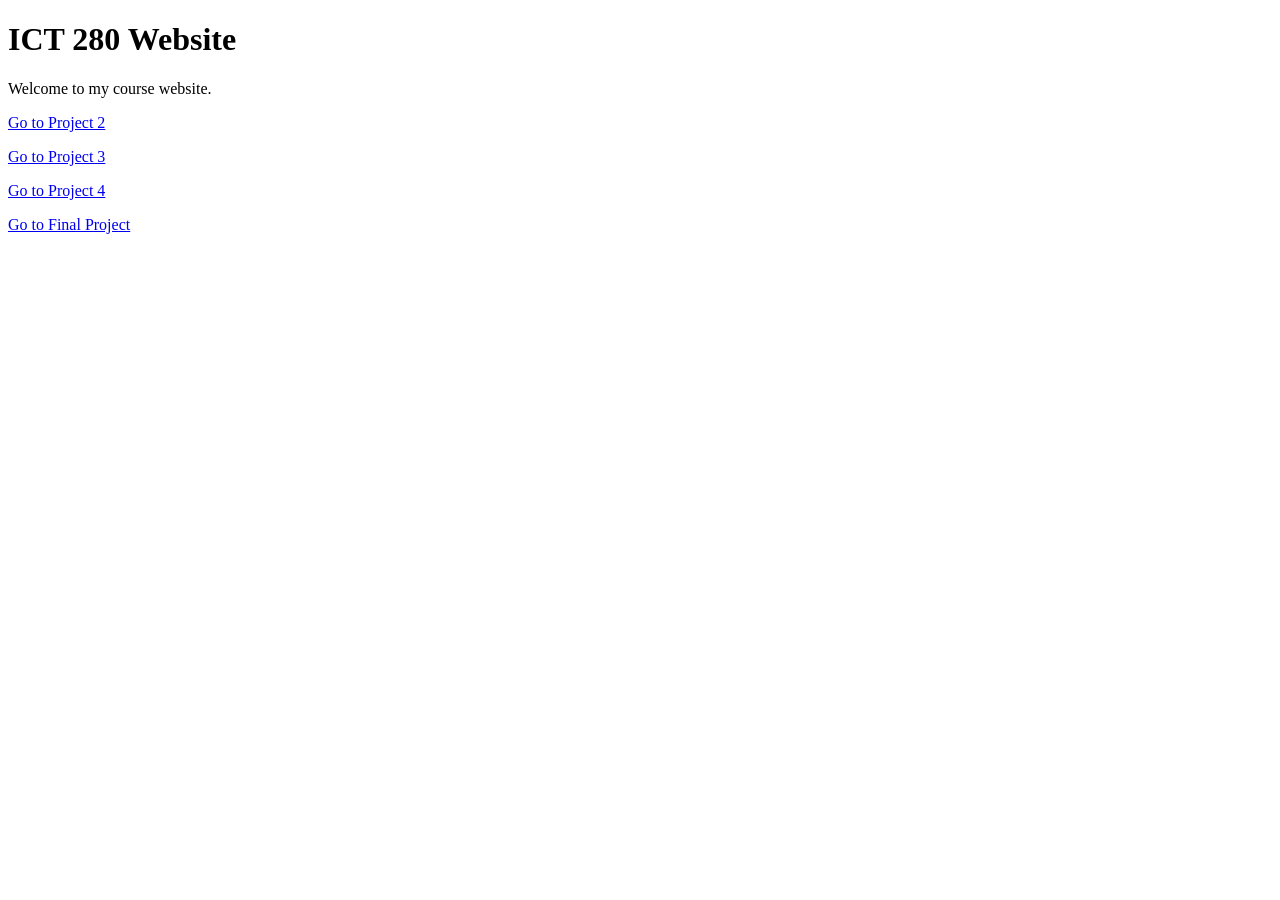
<file: index.html>
<!DOCTYPE html>
<html lang="en">
<head>
<title>ICT280 Home</title>
</head>
<body>
    <h1>ICT 280 Website</h1>
<p>Welcome to my course website.</p>

<p><a href="html/project2.html">Go to Project 2</a></p>
<p><a href="html/project3.html">Go to Project 3</a></p>
<p><a href="html/project4.html">Go to Project 4</a></p>
<p><a href="final/html/index.html">Go to Final Project</a></p>
</body>
</html>
</file>
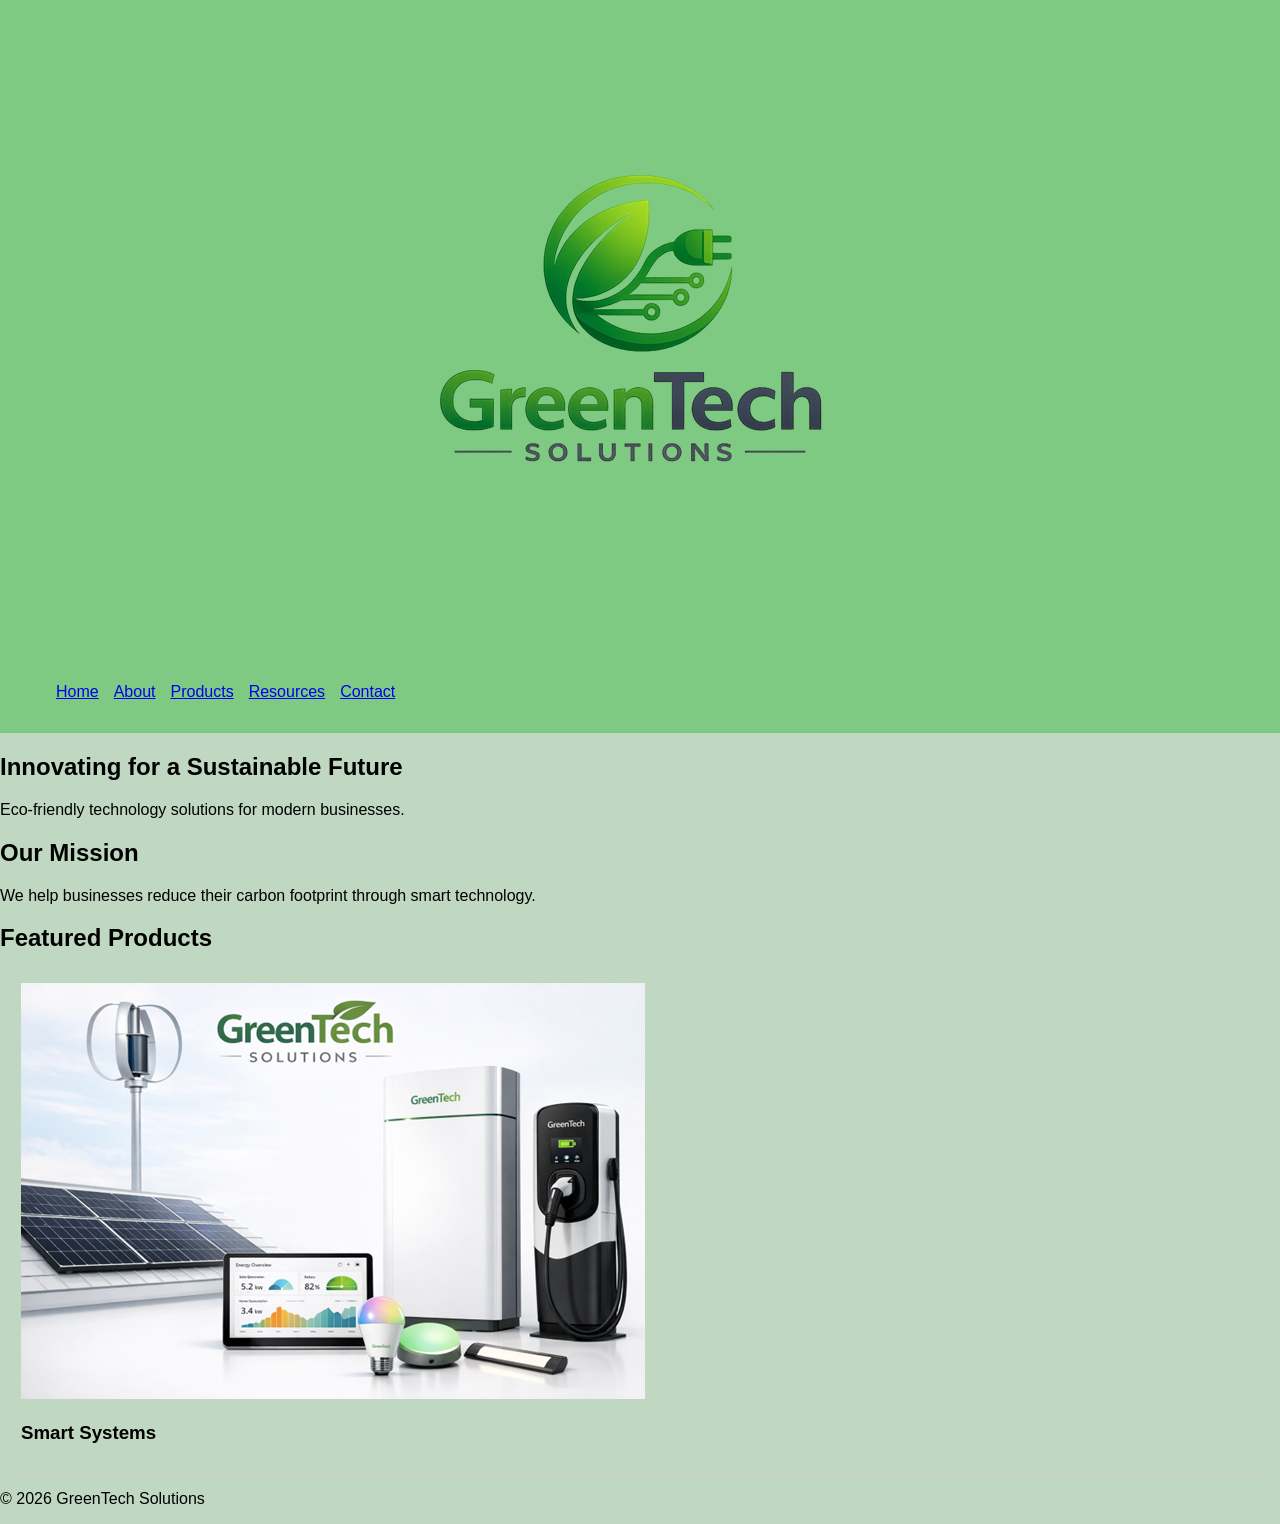
<file: final/html/index.html>
<!DOCTYPE html>
<html lang="en">
    <head>
        <meta charset="UTF-8">
        <meta name="viewport" content="width=device-width, initial-scale=1.0">
        <title>Final Project</title>
        <link rel="stylesheet" href="../css/style.css">
    </head>
		<body>
        <header>
			<h1>
                <img src="../images/GreenTechSolutions.png" class="center-image" alt="GreenTech Solutions">
            </h1>
            <nav>
	            <ul>
                    <li><a href="index.html">Home</a></li>
                    <li><a href="about.html">About</a></li>
                    <li><a href="products.html">Products</a></li>
                    <li><a href="blog.html">Resources</a></li>
                    <li><a href="contact.html">Contact</a></li>
                </ul>
            </nav>
        </header>  
        <main>
            <section>
                <h2>Innovating for a Sustainable Future</h2>
                    <p>Eco-friendly technology solutions for modern businesses.</p>
            </section>

            <section>
                <h2>Our Mission</h2>
                    <p>We help businesses reduce their carbon footprint through smart technology.</p>
            </section>

            <section class="products-preview">
                <h2>Featured Products</h2>
            <div class="card">
                <img src="../images/GreenTechProducts.png" alt="Smart Systems">
                <h3>Smart Systems</h3>
            </div>
            </section>
        </main>
        <footer>
            <p>&copy; 2026 GreenTech Solutions</p>
        </footer>

        <script src="../javascript/script.js"></script>
	    </body>
</html>
</file>
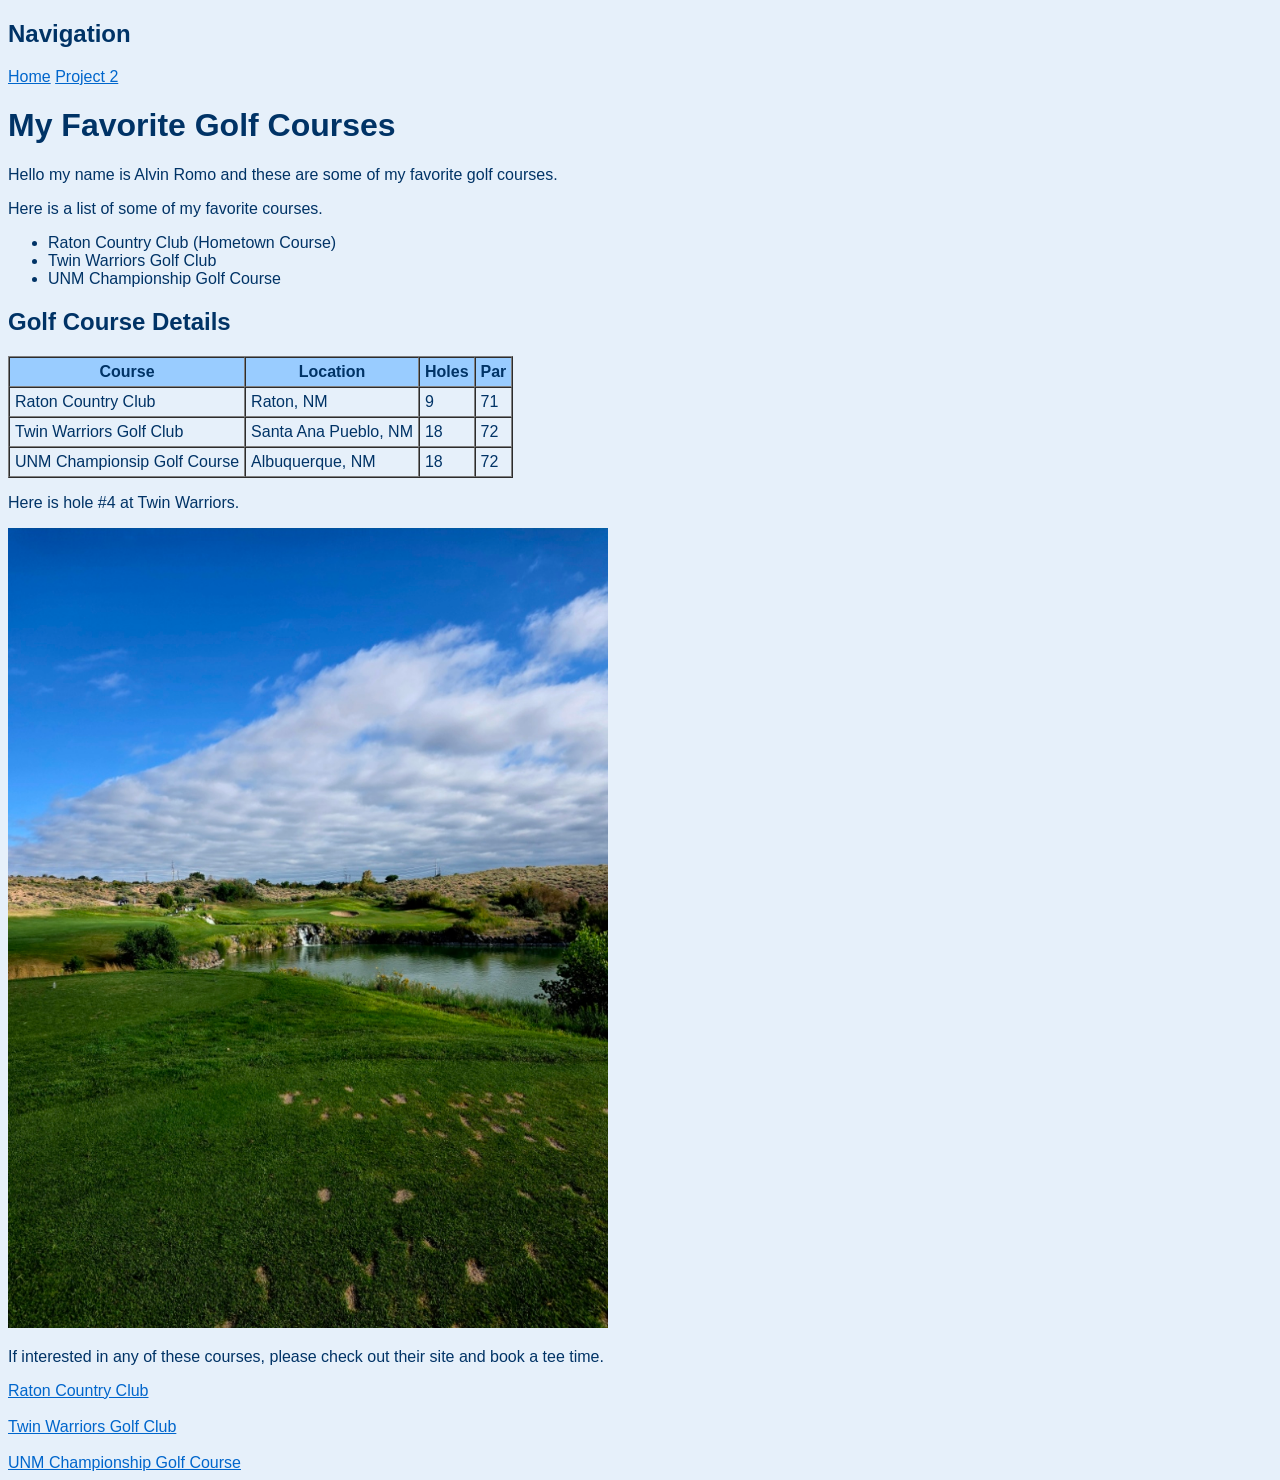
<file: 1. html/project2.html>
<!DOCTYPE html>
<html lang="en">
    <head>
        <title>ICT280 Project2</title>
    </head>
    <body  bgcolor="#E6F0FA" text="#003366" link="#0066CC" vlink="#330066" alink="#FF6600" style="font-family: Arial;">
        <h2>Navigation</h2>
        <a href="/index.html">Home</a>
        <a href="project2.html">Project 2</a>
        
        <h1>My Favorite Golf Courses</h1>
        <p>Hello my name is Alvin Romo and these are some of my favorite golf courses.</p>
        <p>Here is a list of some of my favorite courses.</p>

        <ul>
            <li>Raton Country Club (Hometown Course)</li>
            <li>Twin Warriors Golf Club</li>
            <li>UNM Championship Golf Course</li>
        </ul>

        <h2>Golf Course Details</h2>
    <table border="1" cellpadding="5" cellspacing="0">
        <tr bgcolor="#99CCFF">
            <th>Course</th>
            <th>Location</th>
            <th>Holes</th>
            <th>Par</th>
        </tr>
        <tr>
            <td>Raton Country Club</td>
            <td>Raton, NM</td>
            <td>9</td>
            <td>71</td>
        </tr>
        <tr>
            <td>Twin Warriors Golf Club</td>
            <td>Santa Ana Pueblo, NM</td>
            <td>18</td>
            <td>72</td>
        </tr>
        <tr>
            <td>UNM Championsip Golf Course</td>
            <td>Albuquerque, NM</td>
            <td>18</td>
            <td>72</td>
    </table>

        <p>Here is hole #4 at Twin Warriors.</p>
        <img src="Images/TwinWarriors.jpg" alt="Twin Warriors Hole #4" width="600">

        <p>If interested in any of these courses, please check out their site and book a tee time.</p>
        <a href="https://www.ratongolfcourse.com/">Raton Country Club</a><br></br>
        <a href="https://www.mynewmexicogolf.com/twin/">Twin Warriors Golf Club</a><br></br>
        <a href="https://unmgolf.unm.edu/championship-course/">UNM Championship Golf Course</a>
    </body>
</html>
</file>
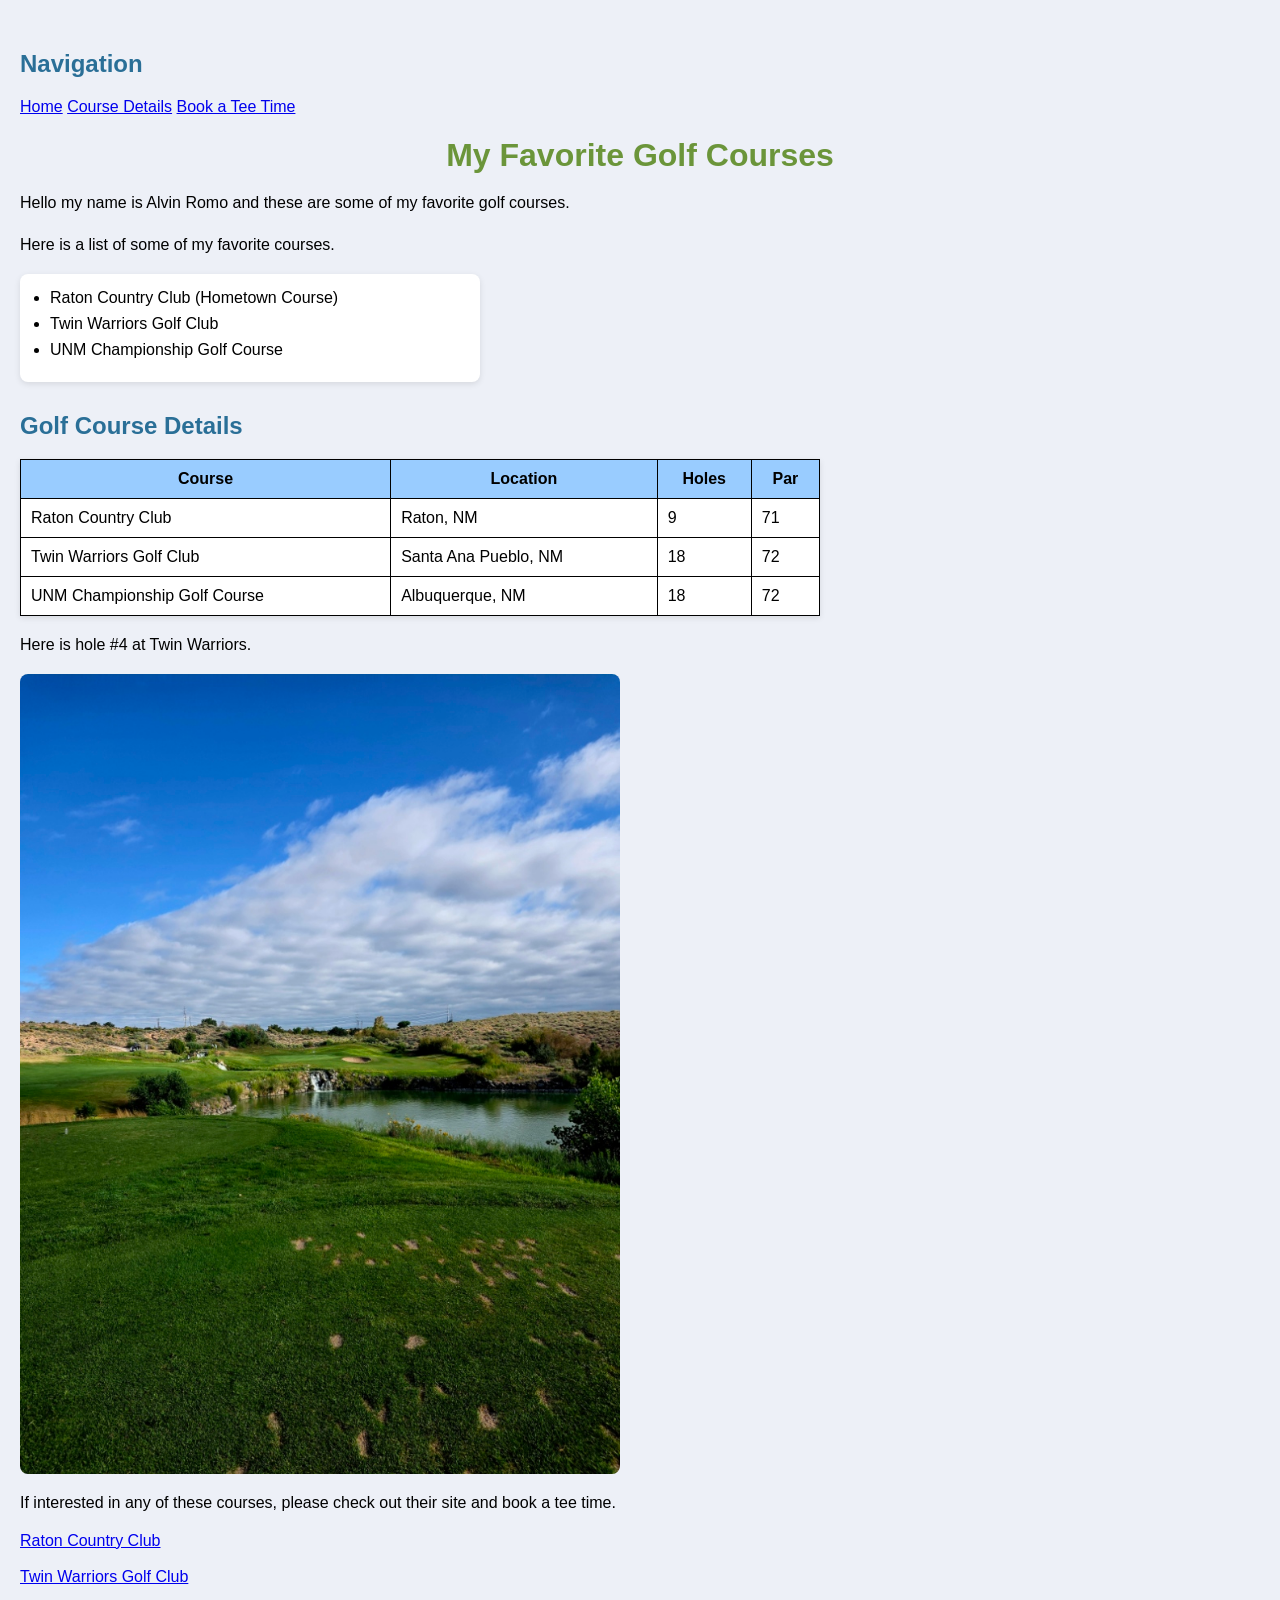
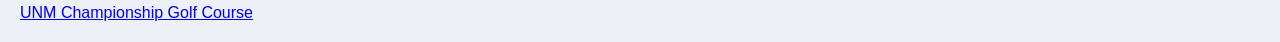
<file: 1. html/project3.html>
<!DOCTYPE html>
<html lang="en">
    <head>
        <link rel="stylesheet" href="../css/styles.css">
        <title>ICT280 Project3</title>
    </head>
    <body>
        <h2 id="home">Navigation</h2>
        <a href="#home">Home</a>
        <a href="#coursedetails">Course Details</a>
        <a href="#courses">Book a Tee Time</a>

        <h1>My Favorite Golf Courses</h1>
        <p>Hello my name is Alvin Romo and these are some of my favorite golf courses.</p>
        <p>Here is a list of some of my favorite courses.</p>

        <ul>
            <li>Raton Country Club (Hometown Course)</li>
            <li>Twin Warriors Golf Club</li>
            <li>UNM Championship Golf Course</li>
        </ul>

        <h2 id="coursedetails">Golf Course Details</h2>
    <table>
        <tr>
            <th>Course</th>
            <th>Location</th>
            <th>Holes</th>
            <th>Par</th>
        </tr>
        <tr>
            <td>Raton Country Club</td>
            <td>Raton, NM</td>
            <td>9</td>
            <td>71</td>
        </tr>
        <tr>
            <td>Twin Warriors Golf Club</td>
            <td>Santa Ana Pueblo, NM</td>
            <td>18</td>
            <td>72</td>
        </tr>
        <tr>
            <td>UNM Championship Golf Course</td>
            <td>Albuquerque, NM</td>
            <td>18</td>
            <td>72</td>
        </tr>
    </table>

        <p>Here is hole #4 at Twin Warriors.</p>
        <img src="Images/TwinWarriors.jpg" alt="Twin Warriors Hole #4" width="600">

        <p id="courses">If interested in any of these courses, please check out their site and book a tee time.</p>
        <a href="https://www.ratongolfcourse.com/">Raton Country Club</a><br></br>
        <a href="https://www.mynewmexicogolf.com/twin/">Twin Warriors Golf Club</a><br></br>
        <a href="https://unmgolf.unm.edu/championship-course/">UNM Championship Golf Course</a>
    </body>
</html>
</file>
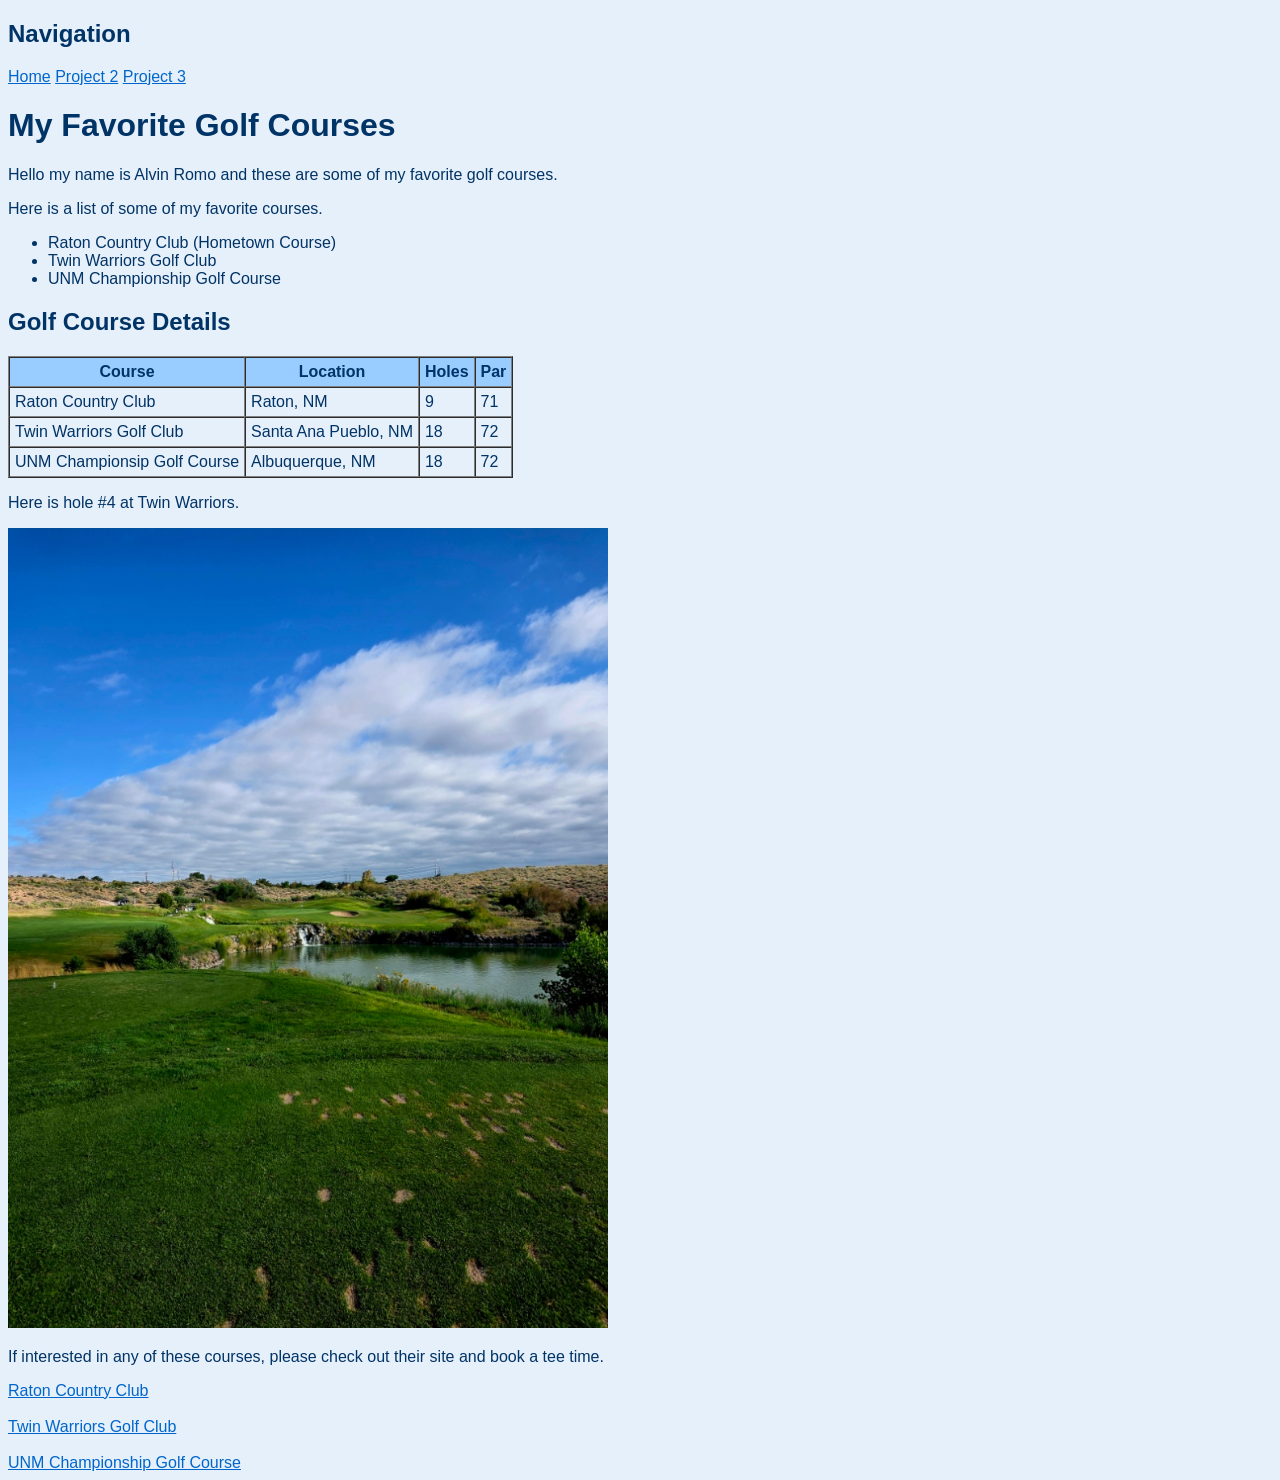
<file: html/project2.html>
<!DOCTYPE html>
<html lang="en">
    <head>
        <title>ICT280 Project2</title>
    </head>
    <body  bgcolor="#E6F0FA" text="#003366" link="#0066CC" vlink="#330066" alink="#FF6600" style="font-family: Arial;">
        <h2>Navigation</h2>
        <a href="/index.html">Home</a>
        <a href="project2.html">Project 2</a>
        <a href="project3.html">Project 3</a>
        
        <h1>My Favorite Golf Courses</h1>
        <p>Hello my name is Alvin Romo and these are some of my favorite golf courses.</p>
        <p>Here is a list of some of my favorite courses.</p>

        <ul>
            <li>Raton Country Club (Hometown Course)</li>
            <li>Twin Warriors Golf Club</li>
            <li>UNM Championship Golf Course</li>
        </ul>

        <h2>Golf Course Details</h2>
    <table border="1" cellpadding="5" cellspacing="0">
        <tr bgcolor="#99CCFF">
            <th>Course</th>
            <th>Location</th>
            <th>Holes</th>
            <th>Par</th>
        </tr>
        <tr>
            <td>Raton Country Club</td>
            <td>Raton, NM</td>
            <td>9</td>
            <td>71</td>
        </tr>
        <tr>
            <td>Twin Warriors Golf Club</td>
            <td>Santa Ana Pueblo, NM</td>
            <td>18</td>
            <td>72</td>
        </tr>
        <tr>
            <td>UNM Championsip Golf Course</td>
            <td>Albuquerque, NM</td>
            <td>18</td>
            <td>72</td>
    </table>

        <p>Here is hole #4 at Twin Warriors.</p>
        <img src="Images/TwinWarriors.jpg" alt="Twin Warriors Hole #4" width="600">

        <p>If interested in any of these courses, please check out their site and book a tee time.</p>
        <a href="https://www.ratongolfcourse.com/">Raton Country Club</a><br></br>
        <a href="https://www.mynewmexicogolf.com/twin/">Twin Warriors Golf Club</a><br></br>
        <a href="https://unmgolf.unm.edu/championship-course/">UNM Championship Golf Course</a>
    </body>
</html>
</file>
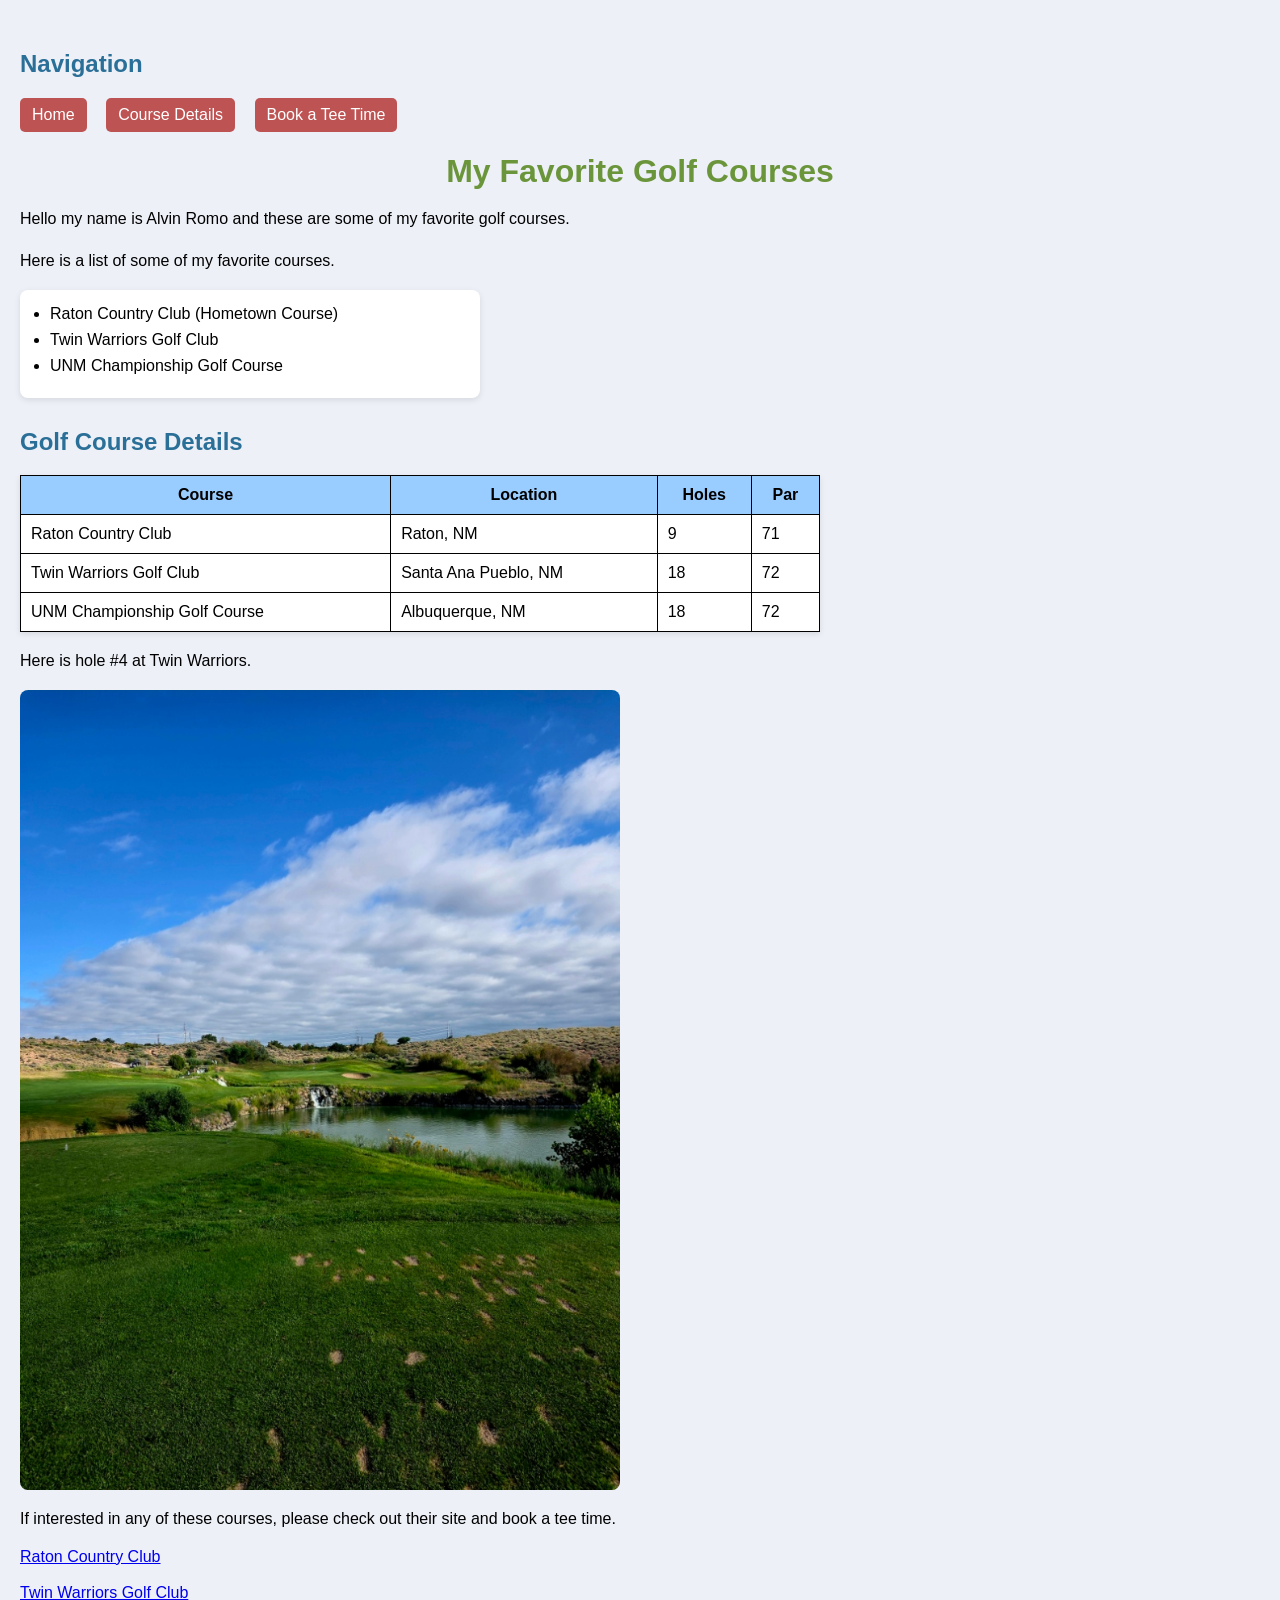
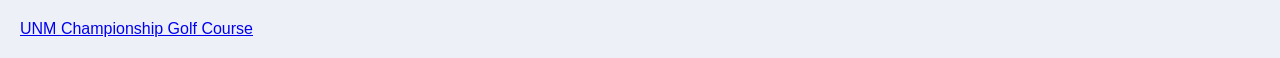
<file: html/project3.html>
<!DOCTYPE html>
<html lang="en">
    <head>
        <link rel="stylesheet" href="../css/styles.css">
        <title>ICT280 Project3</title>
    </head>
    <body>
        <nav>
            <h2 id="home">Navigation</h2>
            <a href="#home">Home</a>
            <a href="#coursedetails">Course Details</a>
            <a href="#courses">Book a Tee Time</a>
        </nav>

        <h1>My Favorite Golf Courses</h1>
        <p>Hello my name is Alvin Romo and these are some of my favorite golf courses.</p>
        <p>Here is a list of some of my favorite courses.</p>

        <ul>
            <li>Raton Country Club (Hometown Course)</li>
            <li>Twin Warriors Golf Club</li>
            <li>UNM Championship Golf Course</li>
        </ul>

        <h2 id="coursedetails">Golf Course Details</h2>
    <table>
        <tr>
            <th>Course</th>
            <th>Location</th>
            <th>Holes</th>
            <th>Par</th>
        </tr>
        <tr>
            <td>Raton Country Club</td>
            <td>Raton, NM</td>
            <td>9</td>
            <td>71</td>
        </tr>
        <tr>
            <td>Twin Warriors Golf Club</td>
            <td>Santa Ana Pueblo, NM</td>
            <td>18</td>
            <td>72</td>
        </tr>
        <tr>
            <td>UNM Championship Golf Course</td>
            <td>Albuquerque, NM</td>
            <td>18</td>
            <td>72</td>
        </tr>
    </table>

        <p>Here is hole #4 at Twin Warriors.</p>
        <img src="../Images/TwinWarriors.jpg" alt="Twin Warriors Hole #4" width="600">

        <p id="courses">If interested in any of these courses, please check out their site and book a tee time.</p>
        <a href="https://www.ratongolfcourse.com/">Raton Country Club</a><br></br>
        <a href="https://www.mynewmexicogolf.com/twin/">Twin Warriors Golf Club</a><br></br>
        <a href="https://unmgolf.unm.edu/championship-course/">UNM Championship Golf Course</a>
    </body>
</html>
</file>
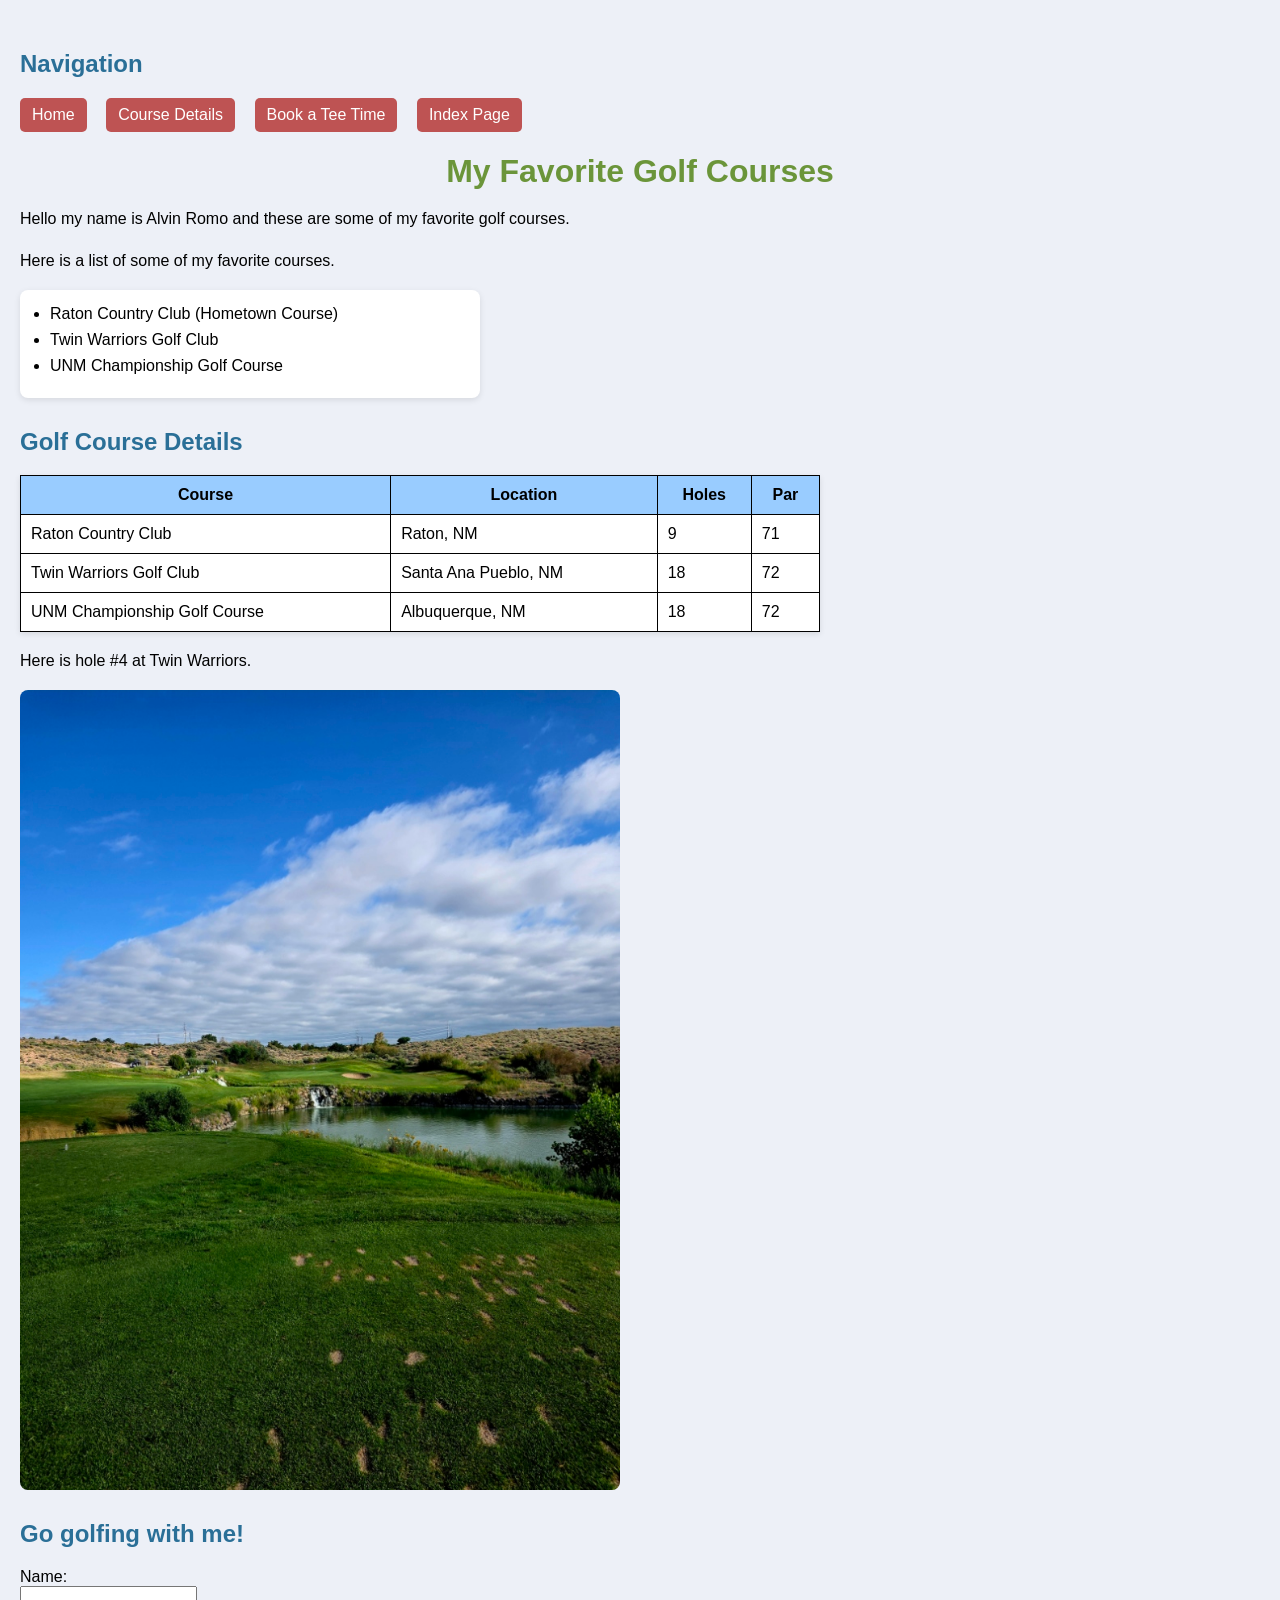
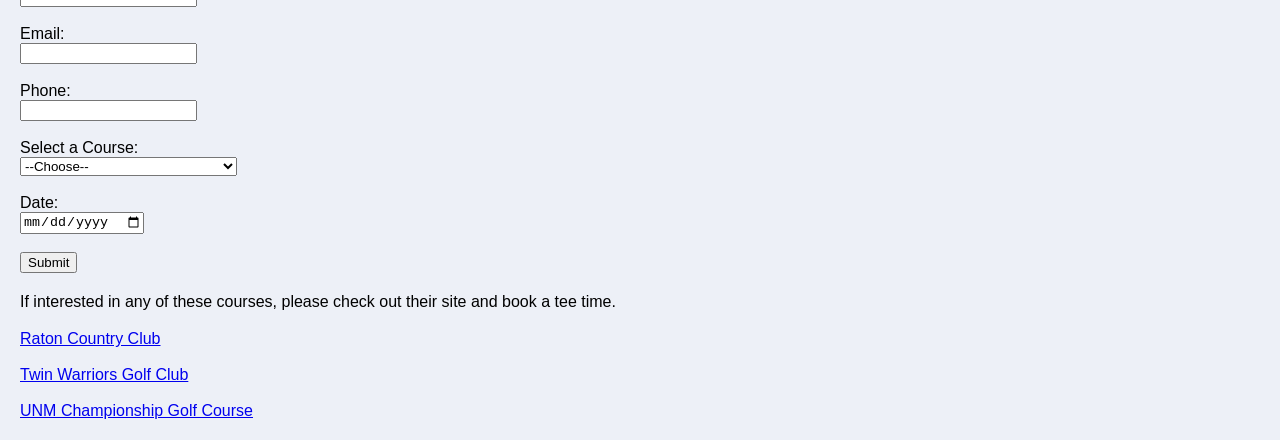
<file: html/project4.html>
<!DOCTYPE html>
<html lang="en">
    <head>
        <link rel="stylesheet" href="../css/styles.css">
        <title>ICT280 Project4</title>
    </head>
    <body>
        <nav>
            <h2 id="home">Navigation</h2>
            <a href="#home">Home</a>
            <a href="#coursedetails">Course Details</a>
            <a href="#courses">Book a Tee Time</a>
            <a href="../index.html">Index Page</Index></a>
        </nav>

        <h1>My Favorite Golf Courses</h1>
        <p>Hello my name is Alvin Romo and these are some of my favorite golf courses.</p>
        <p>Here is a list of some of my favorite courses.</p>

        <ul>
            <li>Raton Country Club (Hometown Course)</li>
            <li>Twin Warriors Golf Club</li>
            <li>UNM Championship Golf Course</li>
        </ul>

        <h2 id="coursedetails">Golf Course Details</h2>
    <table>
        <tr>
            <th>Course</th>
            <th>Location</th>
            <th>Holes</th>
            <th>Par</th>
        </tr>
        <tr>
            <td>Raton Country Club</td>
            <td>Raton, NM</td>
            <td>9</td>
            <td>71</td>
        </tr>
        <tr>
            <td>Twin Warriors Golf Club</td>
            <td>Santa Ana Pueblo, NM</td>
            <td>18</td>
            <td>72</td>
        </tr>
        <tr>
            <td>UNM Championship Golf Course</td>
            <td>Albuquerque, NM</td>
            <td>18</td>
            <td>72</td>
        </tr>
    </table>

        <p>Here is hole #4 at Twin Warriors.</p>
        <img src="../Images/TwinWarriors.jpg" alt="Twin Warriors Hole #4" width="600">

    <h2>Go golfing with me!</h2>

        <form id="golfForm">
            <label>Name:</label><br>
            <input type="text" id="name" required><br><br>

            <label>Email:</label><br>
            <input type="email" id="email" required><br><br>

            <label>Phone:</label><br>
            <input type="tel" id="phone" required><br><br>

            <label>Select a Course:</label><br>
            <select id="course" required>
            <option value="">--Choose--</option>
            <option value="Raton Country Club">Raton Country Club</option>
            <option value="Twin Warriors Golf Club">Twin Warriors Golf Club</option>
            <option value="UNM Championship Golf Course">UNM Championship Golf Course</option>
            </select><br><br>

            <label>Date:</label><br>
            <input type="date" id="date" required><br><br>

            <button type="submit">Submit</button>
        </form>

        <p id="responseMessage"></p>
            

        <p id="courses">If interested in any of these courses, please check out their site and book a tee time.</p>
        <a href="https://www.ratongolfcourse.com/">Raton Country Club</a><br></br>
        <a href="https://www.mynewmexicogolf.com/twin/">Twin Warriors Golf Club</a><br></br>
        <a href="https://unmgolf.unm.edu/championship-course/">UNM Championship Golf Course</a>

        <script src="../javascript/script.js"></script>
    </body>
</html>
</file>
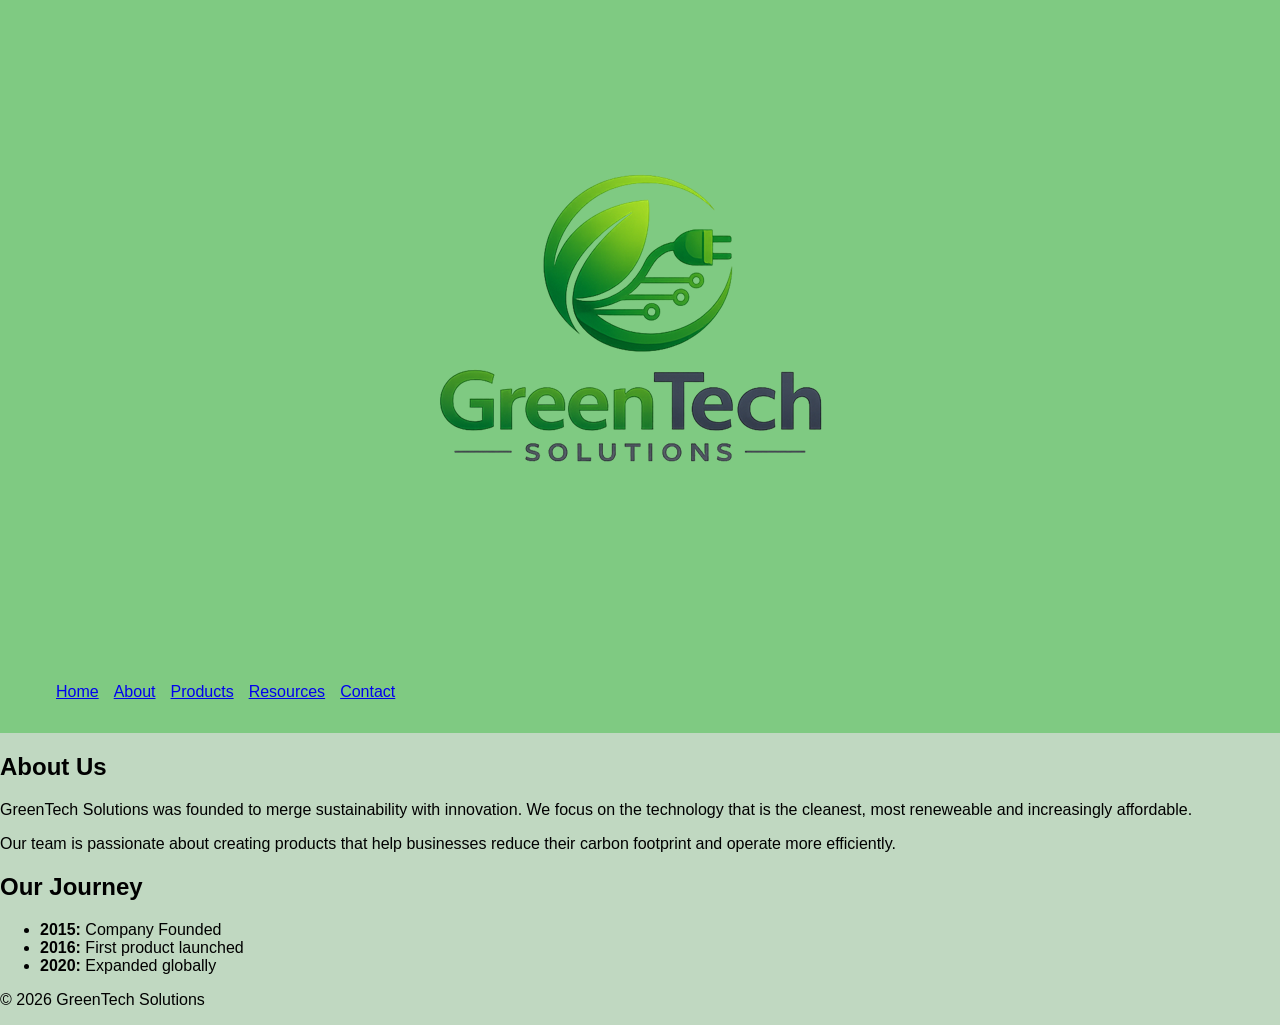
<file: final/html/about.html>
<!DOCTYPE html>
<html lang="en">
<head>
    <meta charset="UTF-8">
    <meta name="viewport" content="width=device-width, initial-scale=1.0">
    <title>GreenTech Solutions</title>
    <link rel="stylesheet" href="../css/style.css">
</head>

<body>

<header>
    <h1>
        <img src="../images/GreenTechSolutions.png" class="center-image" alt="GreenTech Solutions">
    </h1>
    <nav>
        <ul>
            <li><a href="index.html">Home</a></li>
            <li><a href="about.html">About</a></li>
            <li><a href="products.html">Products</a></li>
            <li><a href="blog.html">Resources</a></li>
            <li><a href="contact.html">Contact</a></li>
        </ul>
    </nav>
</header>

<main>
    <section>
        <h2>About Us</h2>
        <p>GreenTech Solutions was founded to merge sustainability with innovation. We focus on the technology that is the cleanest, most reneweable and increasingly affordable.</p>
        <p>Our team is passionate about creating products that help businesses reduce their carbon footprint and operate more efficiently.</p>
    </section>

    <section>
        <h2>Our Journey</h2>
        <ul class="timeline">
            <li><strong>2015:</strong> Company Founded</li>
            <li><strong>2016:</strong> First product launched</li>
            <li><strong>2020:</strong> Expanded globally</li>
        </ul>
    </section>
</main>

<footer>
    <p>&copy; 2026 GreenTech Solutions</p>
</footer>

<script src="../javascript/script.js"></script>
</body>
</html>
</file>
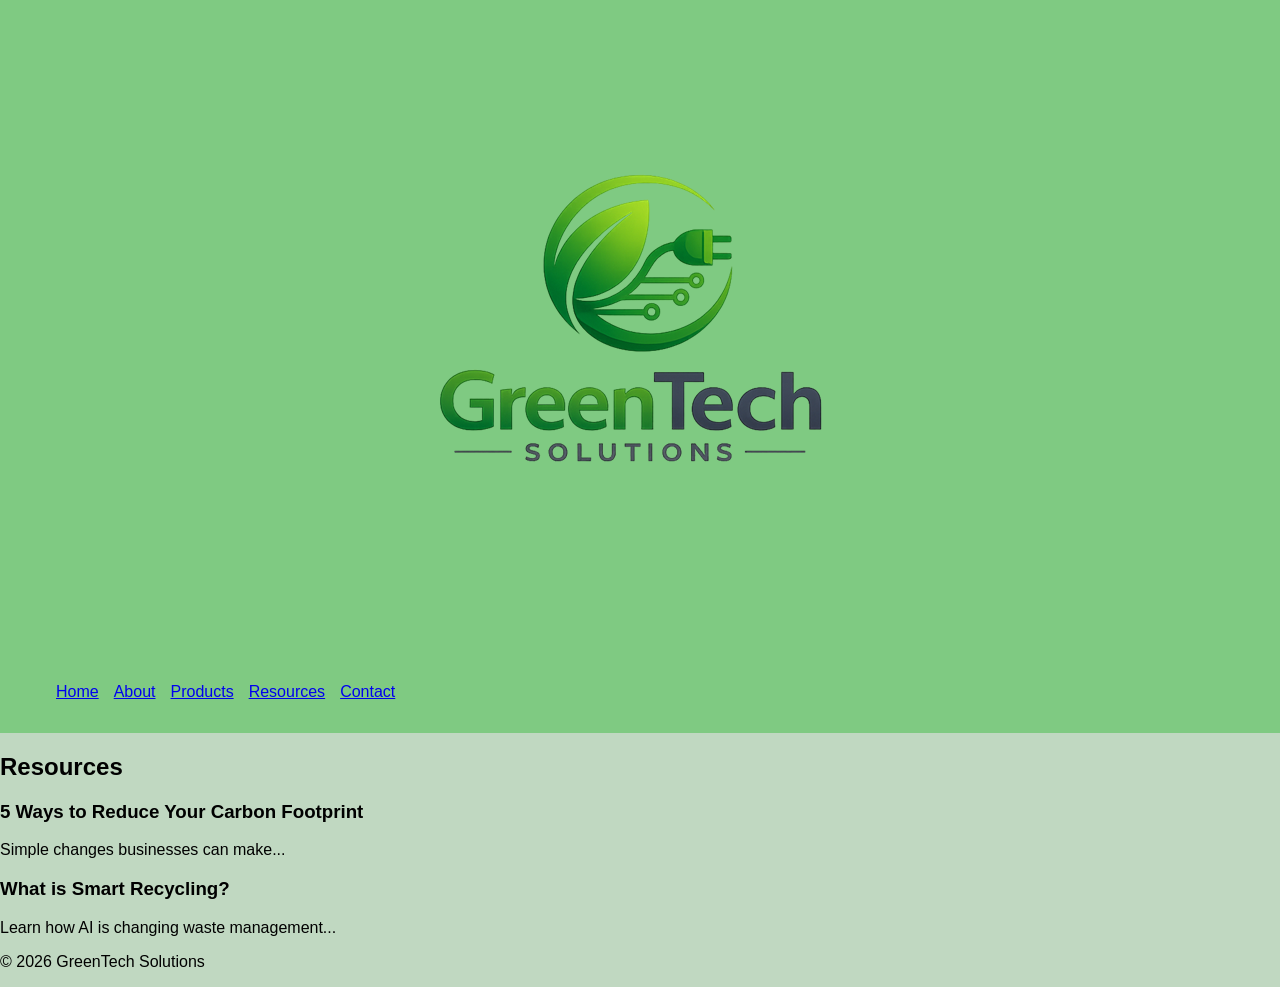
<file: final/html/blog.html>
<!DOCTYPE html>
<html lang="en">
	<head>
		<meta charset="UTF-8">
		<meta name="viewport" content="width=device-width, initial-scale=1.0">
		<title>GreenTech Solutions</title>
		<link rel="stylesheet" href="../css/style.css">
	</head>

		<body>
		<header>
			<h1>
                <img src="../images/GreenTechSolutions.png" class="center-image" alt="GreenTech Solutions">
            </h1>
			<nav>
				<ul>
					<li><a href="index.html">Home</a></li>
					<li><a href="about.html">About</a></li>
					<li><a href="products.html">Products</a></li>
					<li><a href="blog.html">Resources</a></li>
					<li><a href="contact.html">Contact</a></li>
				</ul>
			</nav>
		</header>

		<main>
            <section>
                <h2>Resources</h2>
                    <article>
                        <h3>5 Ways to Reduce Your Carbon Footprint</h3>
                        <p>Simple changes businesses can make...</p>
                    </article>
                    <article>
                        <h3>What is Smart Recycling?</h3>
                        <p>Learn how AI is changing waste management...</p>
                    </article>
            </section>
		</main>

		<footer>
			<p>&copy; 2026 GreenTech Solutions</p>
		</footer>

		<script src="../javascript/script.js"></script>
		</body>
</html>
</file>
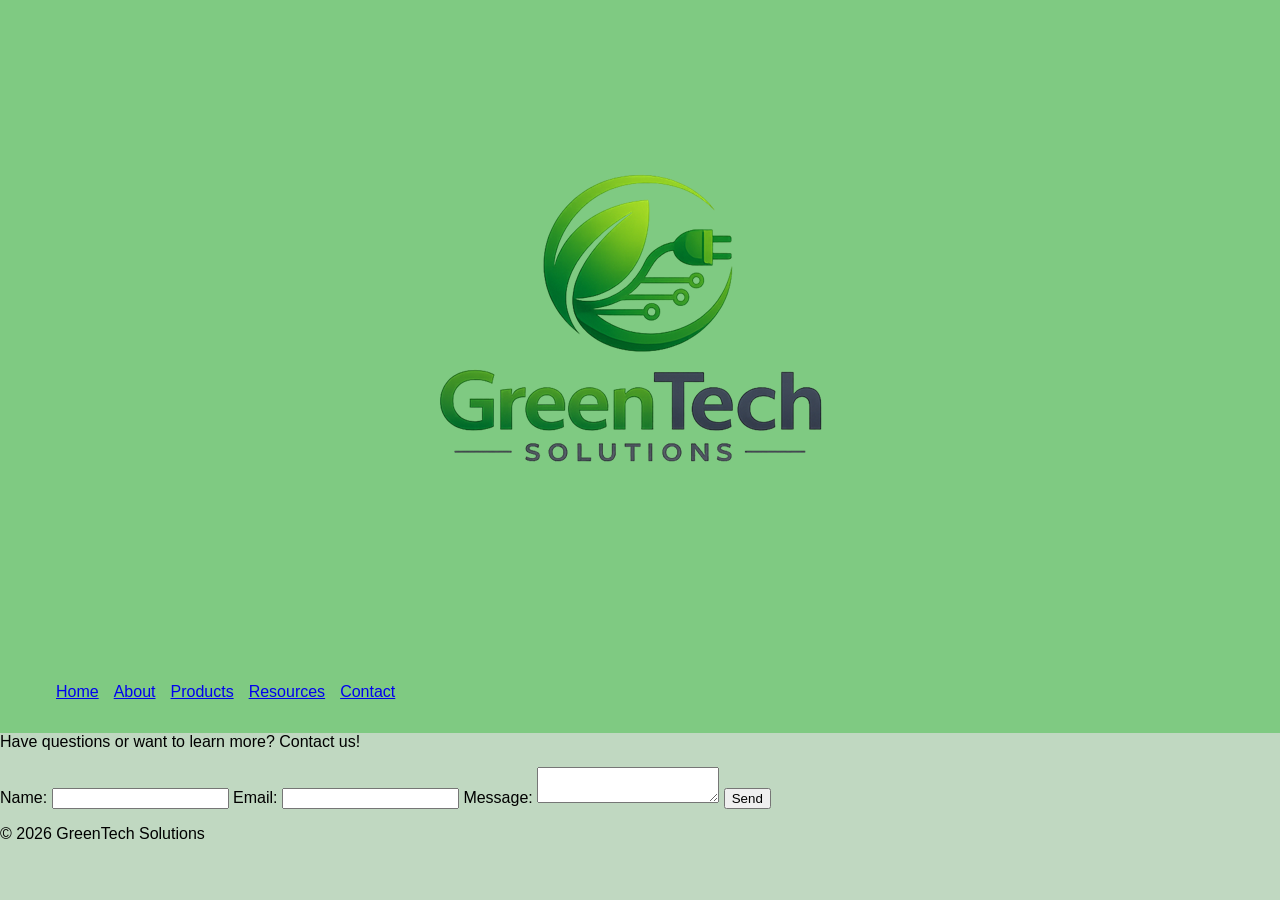
<file: final/html/contact.html>
<!DOCTYPE html>
<html lang="en">
	<head>
		<meta charset="UTF-8">
		<meta name="viewport" content="width=device-width, initial-scale=1.0">
		<title>GreenTech Solutions</title>
		<link rel="stylesheet" href="../css/style.css">
	</head>

		<body>
		<header>
			<h1>
                <img src="../images/GreenTechSolutions.png" class="center-image" alt="GreenTech Solutions">
            </h1>
			<nav>
				<ul>
					<li><a href="index.html">Home</a></li>
					<li><a href="about.html">About</a></li>
					<li><a href="products.html">Products</a></li>
					<li><a href="blog.html">Resources</a></li>
					<li><a href="contact.html">Contact</a></li>
				</ul>
			</nav>
		</header>

		<main>
            <p?>Have questions or want to learn more? Contact us!</p>
            <form id="contactForm">
                <label>Name:</label>
                <input type="text" required>

                <label>Email:</label>
                <input type="email" required>

                <label>Message:</label>
                <textarea required></textarea>

                <button type="submit">Send</button>
            </form>

            <p id="formMessage"></p>       
		</main>

		<footer>
			<p>&copy; 2026 GreenTech Solutions</p>
		</footer>

		<script src="../javascript/script.js"></script>
		</body>
</html>
</file>
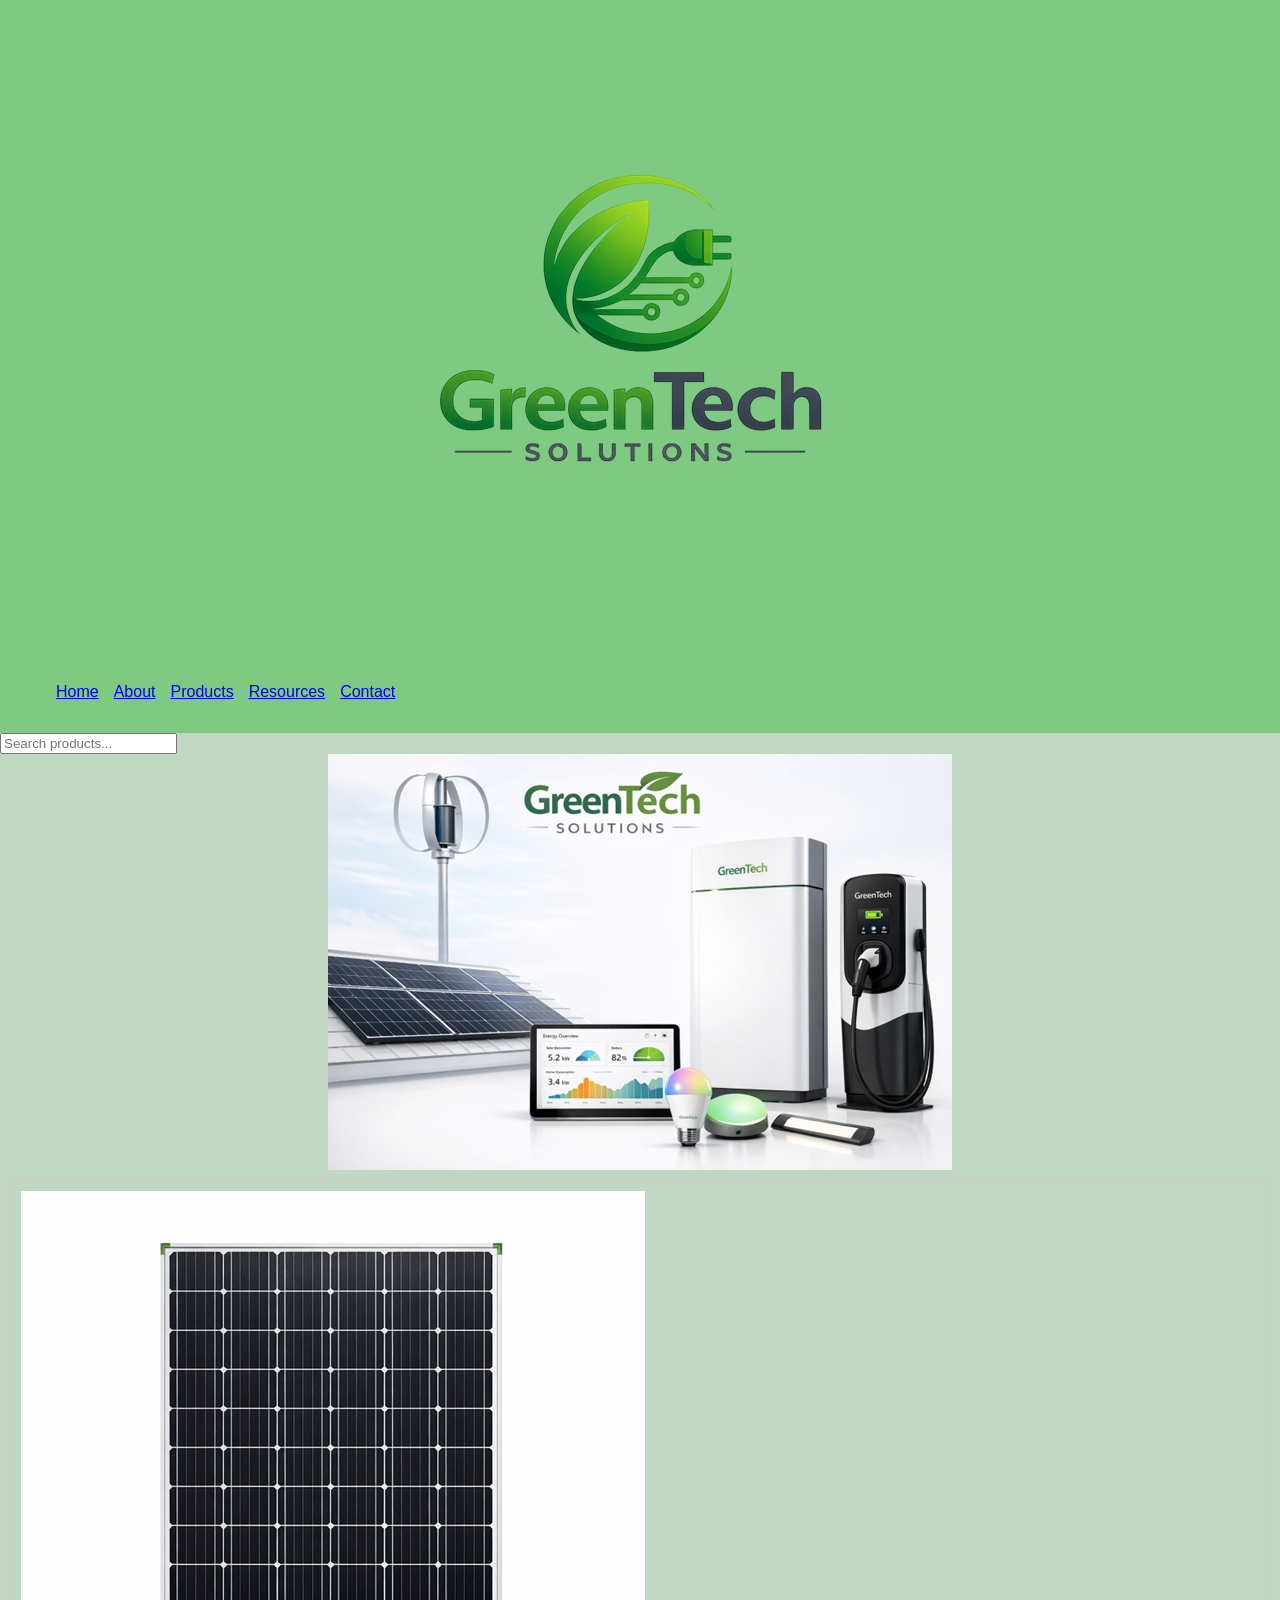
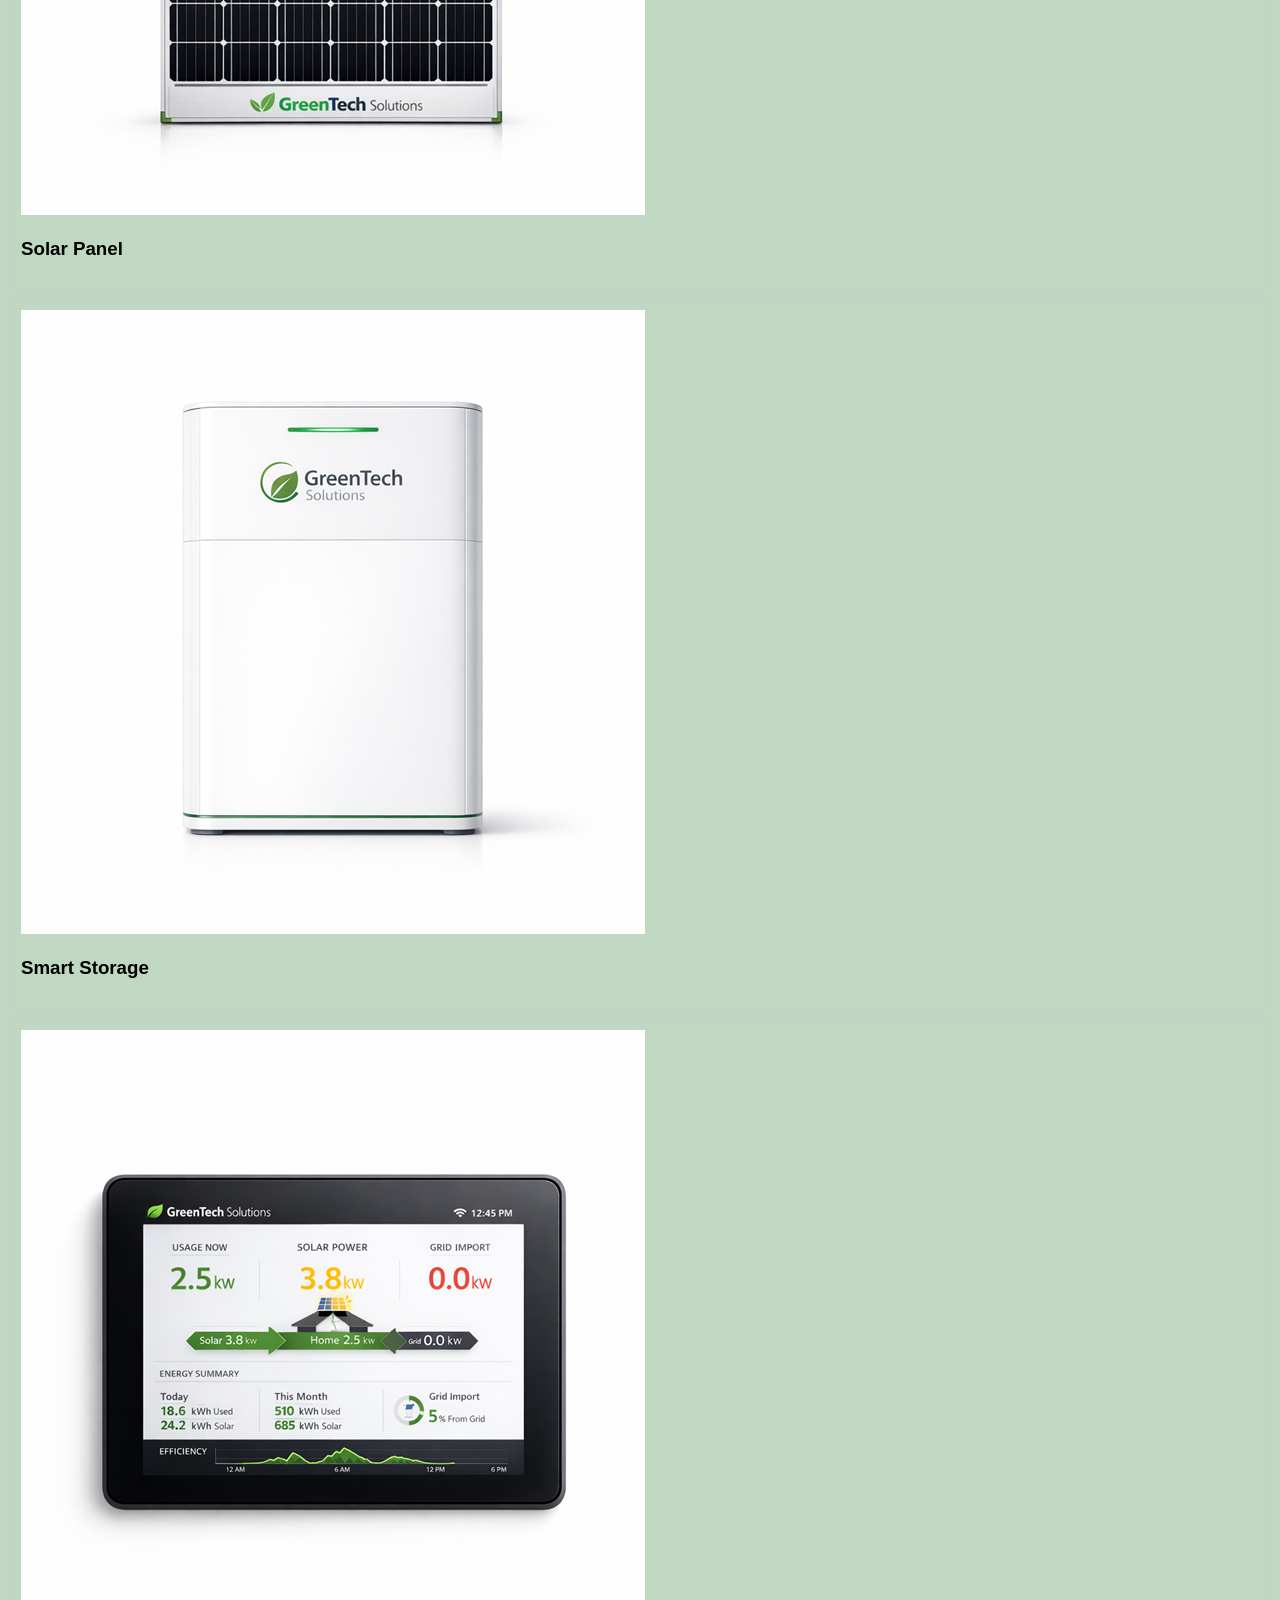
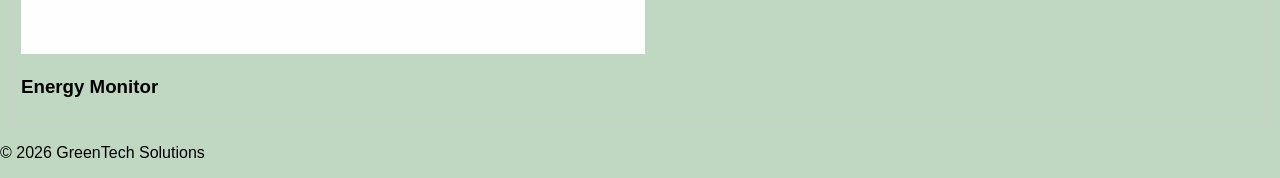
<file: final/html/products.html>
<!DOCTYPE html>
<html lang="en">
	<head>
		<meta charset="UTF-8">
		<meta name="viewport" content="width=device-width, initial-scale=1.0">
		<title>GreenTech Solutions</title>
		<link rel="stylesheet" href="../css/style.css">
	</head>

		<body>
		<header>
			<h1>
                <img src="../images/GreenTechSolutions.png" class="center-image" alt="GreenTech Solutions">
            </h1>
			<nav>
				<ul>
					<li><a href="index.html">Home</a></li>
					<li><a href="about.html">About</a></li>
					<li><a href="products.html">Products</a></li>
					<li><a href="blog.html">Resources</a></li>
					<li><a href="contact.html">Contact</a></li>
				</ul>
			</nav>
		</header>

		<main>
            <input type="text" id="search" placeholder="Search products...">
            <img src="../images/GreenTechProducts.png" alt="GreenTech Products" class="center-image">
            <div id="productList">
            <div class="product" data-name="Solar Panel">
                <img src="../images/GreenTechSolarPanel.png" alt="Solar Panel">
                <h3>Solar Panel</h3>
            </div>

            <div class="product" data-name="Smart Storage">
                <img src="../images/GreenTechPowerStorage.png" alt="Smart Storage">
                <h3>Smart Storage</h3>
            </div>
            <div class="product" data-name="Energy Monitor">
                <img src="../images/GreenTechMonitor.png" alt="Energy Monitor">
                <h3>Energy Monitor</h3>
            </div>
        </div>
		</main>

		<footer>
			<p>&copy; 2026 GreenTech Solutions</p>
		</footer>

		<script src="../javascript/script.js"></script>
		</body>
</html>
</file>
<file: final/css/style.css>
body {
    font-family: Arial, sans-serif;
    margin: 0;
    background-color: #c0d8c1;
}

header {
    background-color: #7fca82;
    color: white;
    padding: 1rem;
}

.center-image {
  display: block;
  margin: 0 auto;
}


nav ul {
    display: flex;
    list-style: none;
    gap: 15px;
}

.card, .product {
    border: 1px solid #ccc;
    padding: 10px;
    margin: 10px;
}

@media (max-width: 768px) {
    nav ul {
        flex-direction: column;
    }
}
</file>
<file: css/styles.css>
body {
    font-family: Arial, sans-serif;
    background-color: #edf0f7;
    margin: 0;
    padding: 20px;
    color: black;
}

h1 {
    text-align: center;
    color:#6b953a;
    margin-bottom: 10px;
}

h2 {
    color: #2a6f97;
    margin-top: 30px;
}

nav a {
    margin-right: 15px;
    text-decoration: none;
    color: white;
    background-color: #be5353;
    padding: 8px 12px;
    border-radius: 5px;
    display: inline-block;
}

nav a:hover {
    background-color: #6b953a;
}

p {
    line-height: 1.6;
    max-width: 800px;
}

ul {
    background-color: white;
    padding: 15px 30px;
    max-width: 400px;
    border-radius: 8px;
    box-shadow: 0 2px 6px rgba(0,0,0,0.1);
}

li {
    margin-bottom: 8px;
}

table {
    border-collapse: collapse;
    width: 100%;
    max-width: 800px;
    background-color: white;
    box-shadow: 0 2px 6px rgba(0,0,0,0.1);
    margin-top: 10px;
}

th, td {
    border: 1px solid #000000;
    padding: 10px;
}

th {
    background-color: #99CCFF;
}

img {
    display: block;
    margin-top: 10px;
    border-radius: 8px;
    max-width: 100%;
    height: auto;
}
</file>
